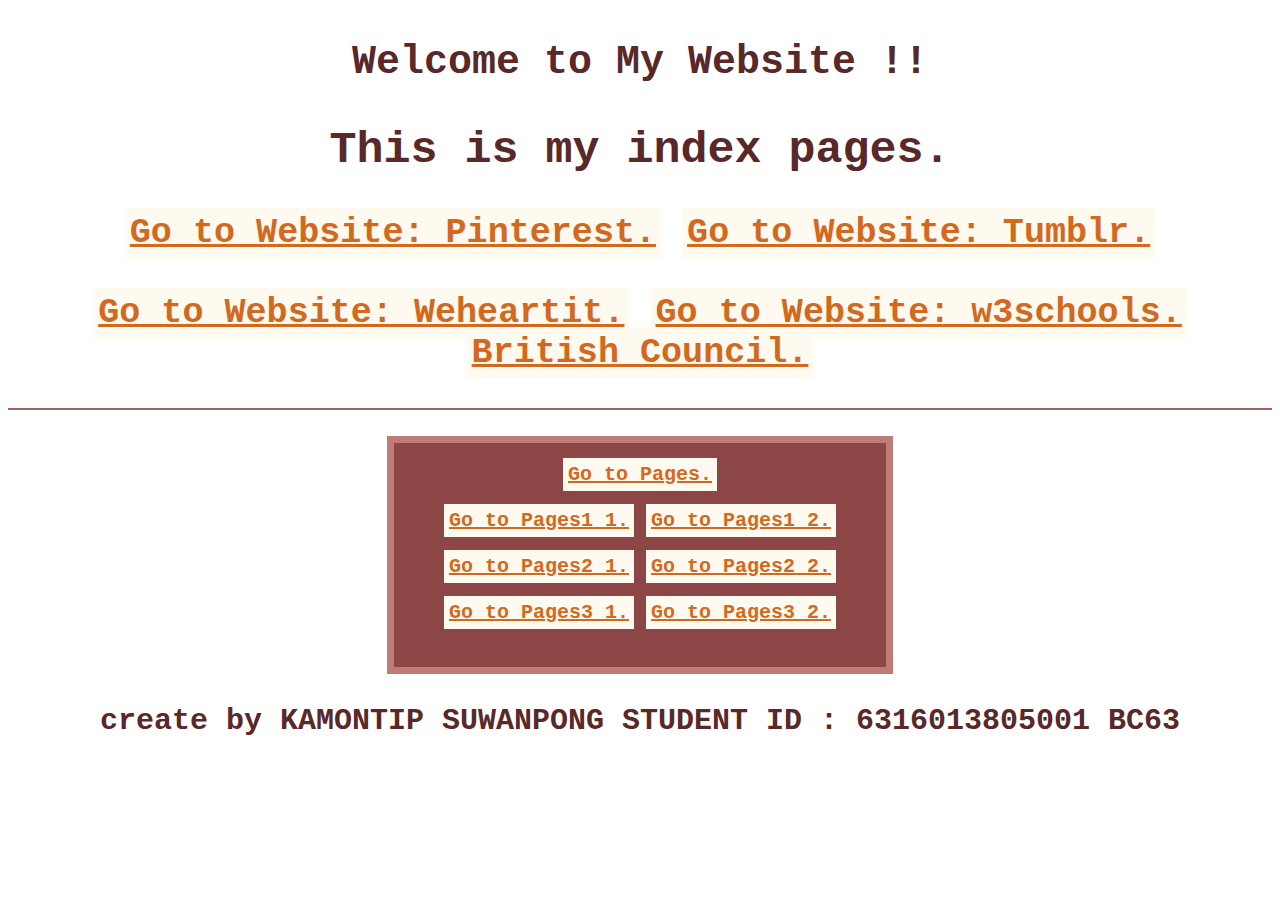
<file: index.html>
<!DOCTYPE html>
<html lang="en">
<head>
    <!--credit background image = CLOUD BOI Art Print by Karine LeBlanc-->
    <!--use this image for learning not business-->
    <!--my home pages-->
    <link rel="stylesheet" href="css/styles.css">
    <meta charset="UTF-8">
    <title>INDEX</title>
</head>
<body id="a1">
    <p style="font-size: 40px;"><b>Welcome to My Website !!</b></p>
    <h2>This is my index pages.</h2>
    <h3>
        <a href="https://www.pinterest.com/" target="_blank">Go to Website: Pinterest.</a>
        <a href="https://www.tumblr.com/" target="_blank">Go to Website: Tumblr.</a><br><br>
        <a href="https://weheartit.com/" target="_blank">Go to Website: Weheartit.</a>
        <a href="https://www.w3schools.com/" target="_blank">Go to Website: w3schools.</a>
        <a href="https://www.britishcouncil.or.th/" target="_blank">British Council.</a>
    </h3>
    <hr noshade color="#a26360">
    <p class="class"><b>
    <a href="pages.html" target="_self">Go to Pages.</a><br><br>
    <a href="pages1/pages1_1.html" target="_self">Go to Pages1_1.</a>
    <a href="pages1/pages1_2.html" target="_self">Go to Pages1_2.</a><br><br>
    <a href="pages1/pages2/pages2_1.html" target="_self">Go to Pages2_1.</a>
    <a href="pages1/pages2/pages2_2.html" target="_self">Go to Pages2_2.</a><br><br>
    <a href="pages1/pages2/pages3/pages3_1.html" target="_self">Go to Pages3_1.</a>
    <a href="pages1/pages2/pages3/pages3_2.html" target="_self">Go to Pages3_2.</a><br><br>
    </b></p>
    <p><b>create by KAMONTIP SUWANPONG STUDENT ID : 6316013805001  BC63</b></p>
</body>
</html>
</file>
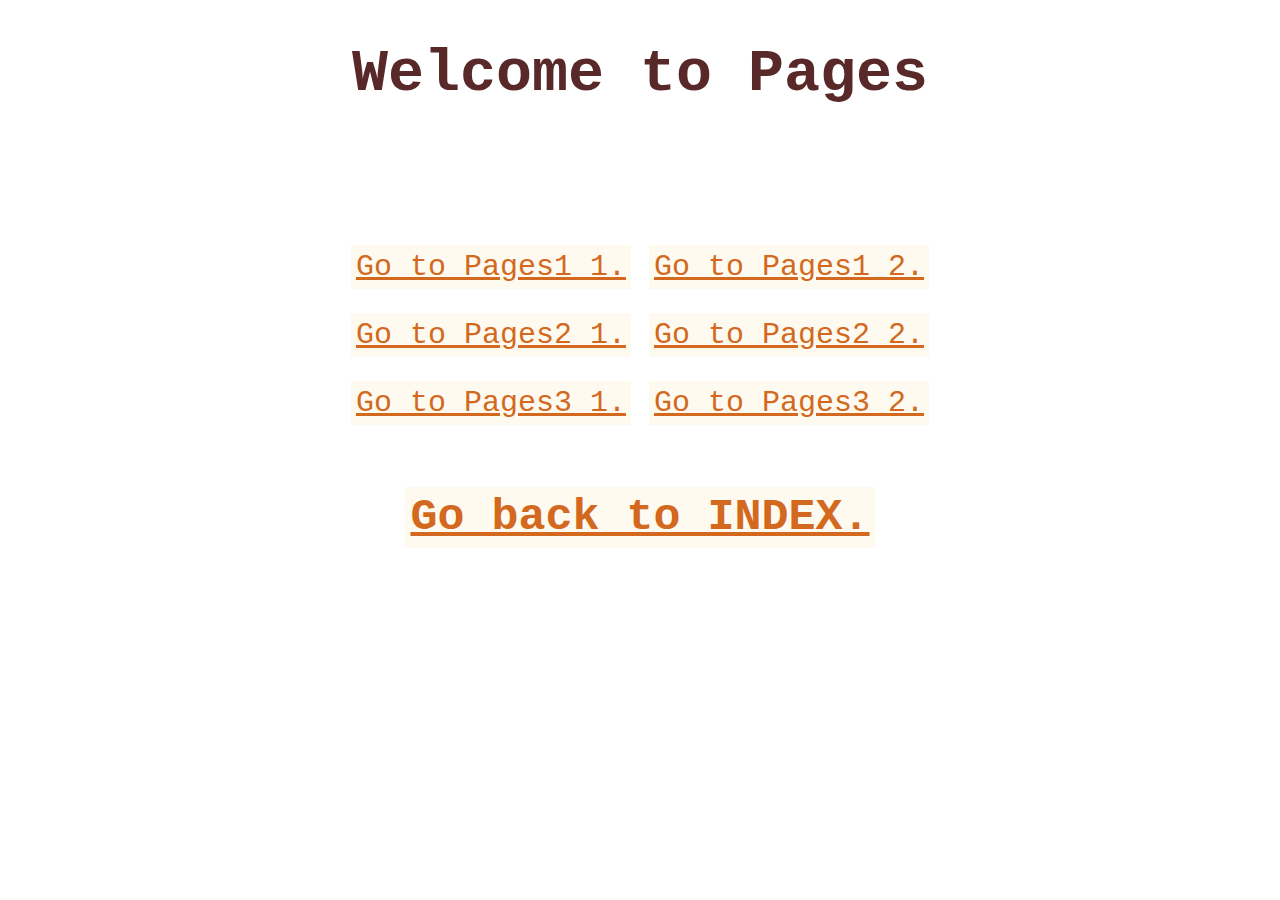
<file: pages.html>
<!DOCTYPE html>
<html lang="en">
<head>
    <!--ลิ้งค์ภายในwebsite ตำแหน่งเดียวกัน-->
    <link rel="stylesheet" href="css/styles.css">
    <meta charset="UTF-8">
    <title>Pages</title>
</head>
<body id="a1">
    <h1>Welcome to Pages</h1><br><br><br>
    <a href="pages1/pages1_1.html" target="_self">Go to Pages1_1.</a>
    <a href="pages1/pages1_2.html" target="_self">Go to Pages1_2.</a><br><br>
    <a href="pages1/pages2/pages2_1.html" target="_self">Go to Pages2_1.</a>
    <a href="pages1/pages2/pages2_2.html" target="_self">Go to Pages2_2.</a><br><br>
    <a href="pages1/pages2/pages3/pages3_1.html" target="_self">Go to Pages3_1.</a>
    <a href="pages1/pages2/pages3/pages3_2.html" target="_self">Go to Pages3_2.</a><br><br>
    <h2><a href="index.html" target="_self">Go back to INDEX.</a></h2>
</body>
</html>
</file>
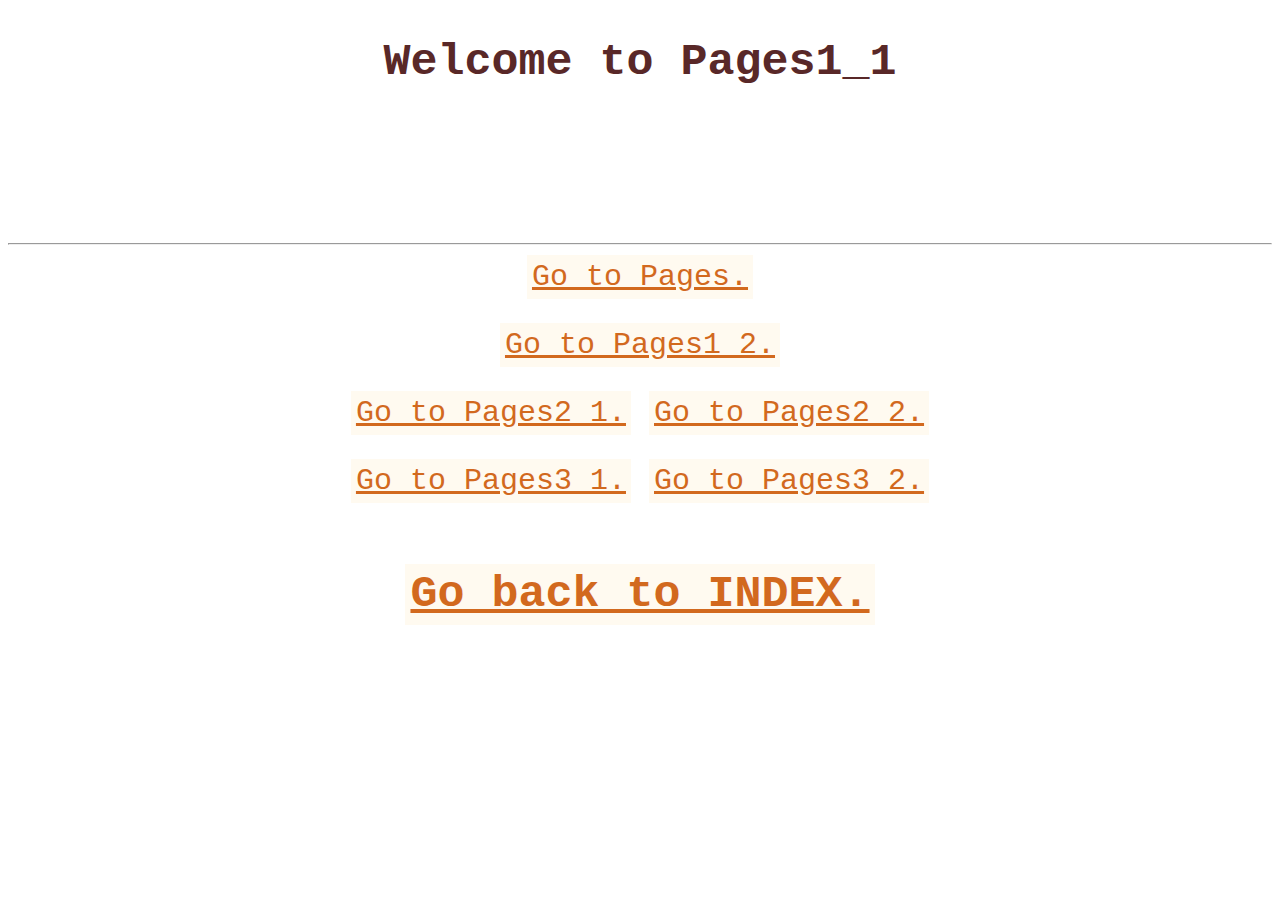
<file: pages1/pages1_1.html>
<!DOCTYPE html>
<html lang="en">
<head>
    <!--ลิ้งค์ภายในwebsite มีโฟลเดอร์ย่อย 1 ชั้น 2 link-->
    <!--โฟลเดอร์ย่อยที่ 1 ลิ้งค์ที่ 1-->
    <link rel="stylesheet" href="../css/styles.css">
    <meta charset="UTF-8">
    <title>Pages1_1</title>
</head>
<body id="a1">
    <h2>Welcome to Pages1_1</h2><br><br><br>
    <hr>
    <a href="../pages.html" target="_self">Go to Pages.</a><br><br>
    <a href="pages1_2.html" target="_self">Go to Pages1_2.</a><br><br>
    <a href="pages2/pages2_1.html" target="_self">Go to Pages2_1.</a>
    <a href="pages2/pages2_2.html" target="_self">Go to Pages2_2.</a><br><br>
    <a href="pages2/pages3/pages3_1.html" target="_self">Go to Pages3_1.</a>
    <a href="pages2/pages3/pages3_2.html" target="_self">Go to Pages3_2.</a><br><br>
    <h2><a href="../index.html" target="_self">Go back to INDEX.</a></h2>
</body>
</html>
</file>
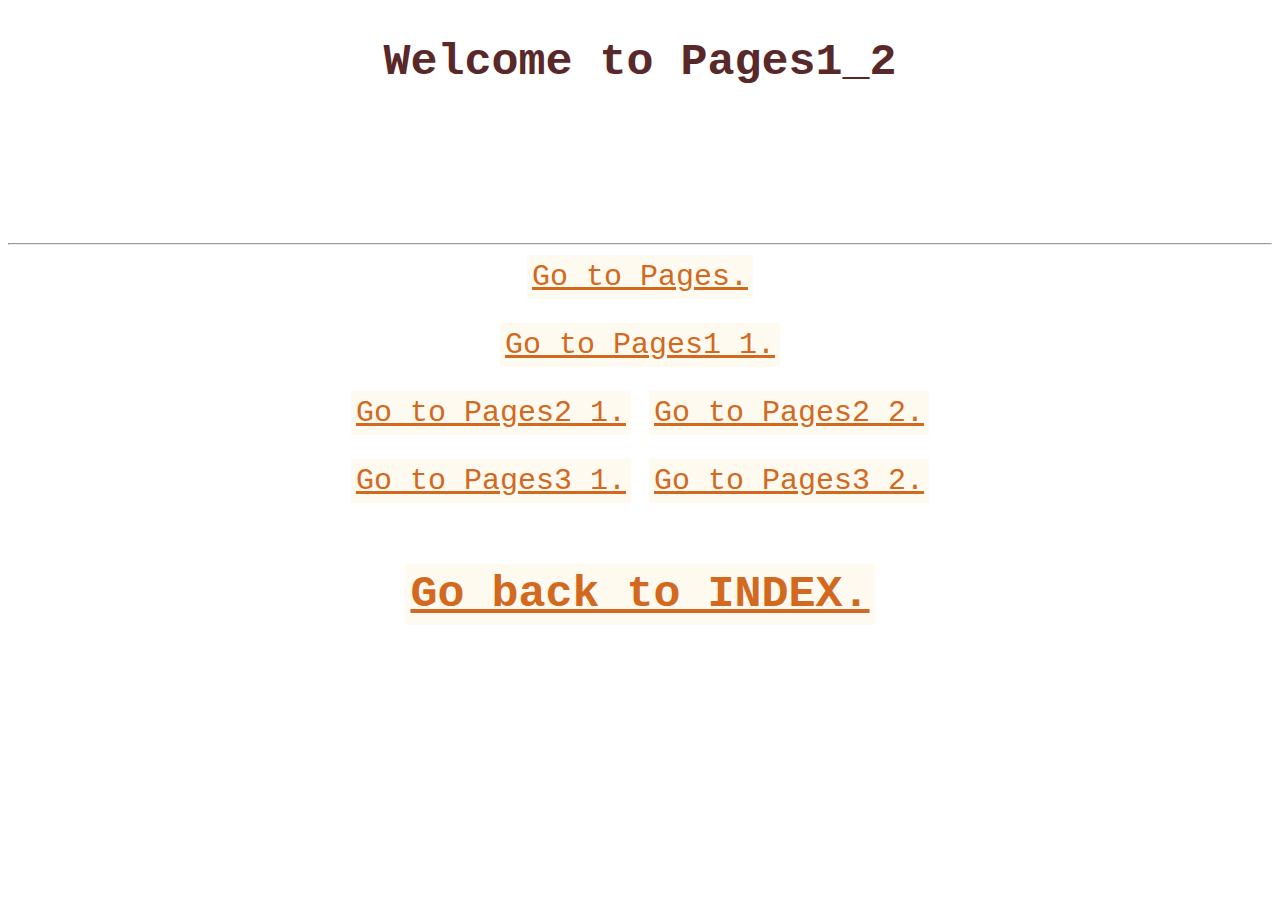
<file: pages1/pages1_2.html>
<!DOCTYPE html>
<html lang="en">
<head>
    <!--ลิ้งค์ภายในwebsite มีโฟลเดอร์ย่อย 1 ชั้น 2 link-->
    <!--โฟลเดอร์ย่อยที่ 1 ลิ้งค์ที่ 2-->
    <link rel="stylesheet" href="../css/styles.css">
    <meta charset="UTF-8">
    <title>Pages1_2</title>
</head>
<body id="a1">
    <h2>Welcome to Pages1_2</h2><br><br><br>
    <hr>
    <a href="../pages.html" target="_self">Go to Pages.</a><br><br>
    <a href="pages1_1.html" target="_self">Go to Pages1_1.</a><br><br>
    <a href="pages2/pages2_1.html" target="_self">Go to Pages2_1.</a>
    <a href="pages2/pages2_2.html" target="_self">Go to Pages2_2.</a><br><br>
    <a href="pages2/pages3/pages3_1.html" target="_self">Go to Pages3_1.</a>
    <a href="pages2/pages3/pages3_2.html" target="_self">Go to Pages3_2.</a><br><br>
    <h2><a href="../index.html" target="_self">Go back to INDEX.</a></h2>
</body>
</html>
</file>
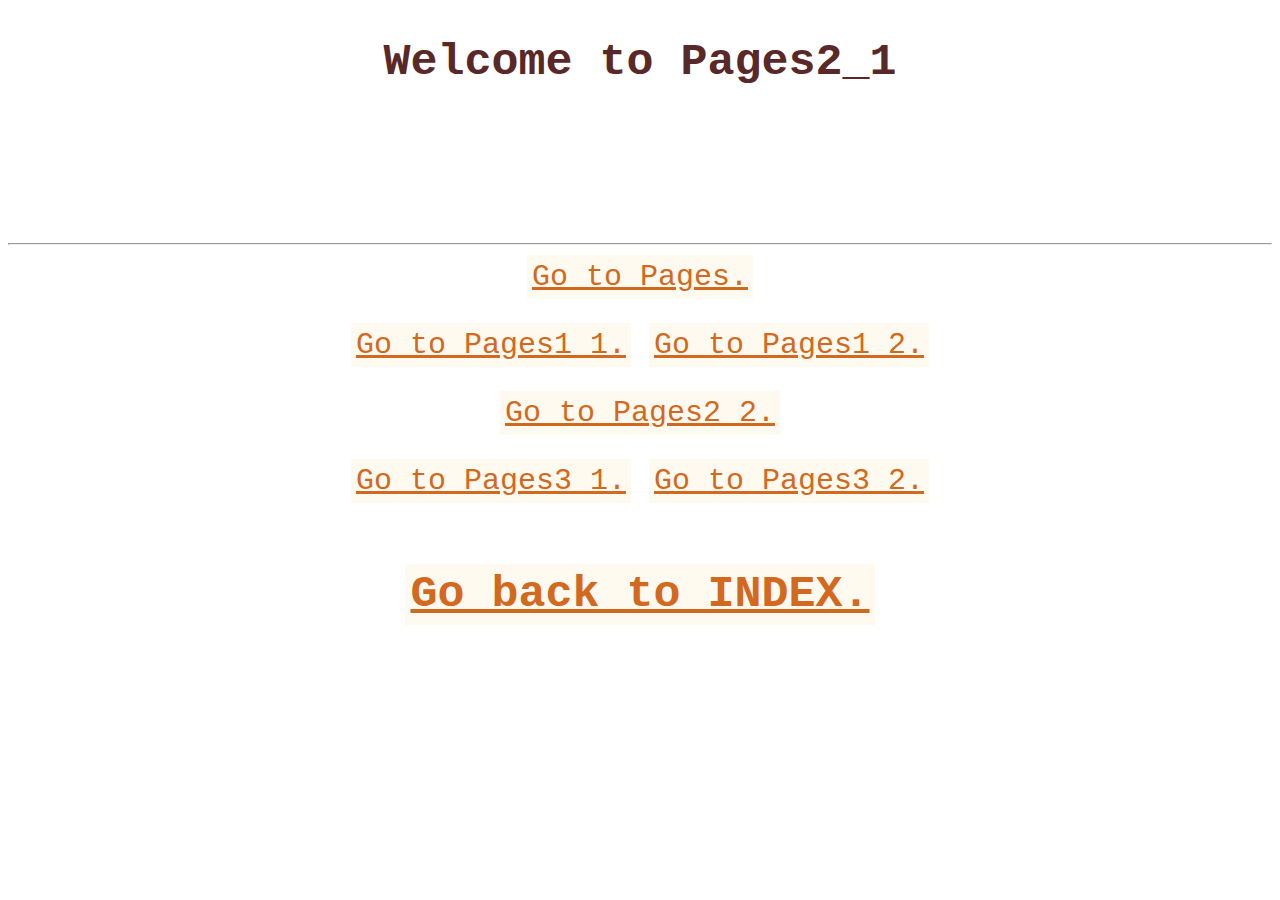
<file: pages1/pages2/pages2_1.html>
<!DOCTYPE html>
<html lang="en">
<head>
    <!--ลิ้งค์ภายในwebsite มีโฟลเดอร์ย่อย 2 ชั้น 2 link-->
    <!--โฟลเดอร์ย่อยที่ 2 ลิ้งค์ที่ 1-->
    <link rel="stylesheet" href="../../css/styles.css">
    <meta charset="UTF-8">
    <title>Pages2_1</title>
</head>
<body id="a1">
    <h2>Welcome to Pages2_1</h2><br><br><br>
    <hr>
    <a href="../../pages.html" target="_self">Go to Pages.</a><br><br>
    <a href="../pages1_1.html" target="_self">Go to Pages1_1.</a>
    <a href="../pages1_2.html" target="_self">Go to Pages1_2.</a><br><br>
    <a href="pages2_2.html" target="_self">Go to Pages2_2.</a><br><br>
    <a href="pages3/pages3_1.html" target="_self">Go to Pages3_1.</a>
    <a href="pages3/pages3_2.html" target="_self">Go to Pages3_2.</a><br><br>
    <h2><a href="../../index.html" target="_self">Go back to INDEX.</a></h2>
</body>
</html>
</file>
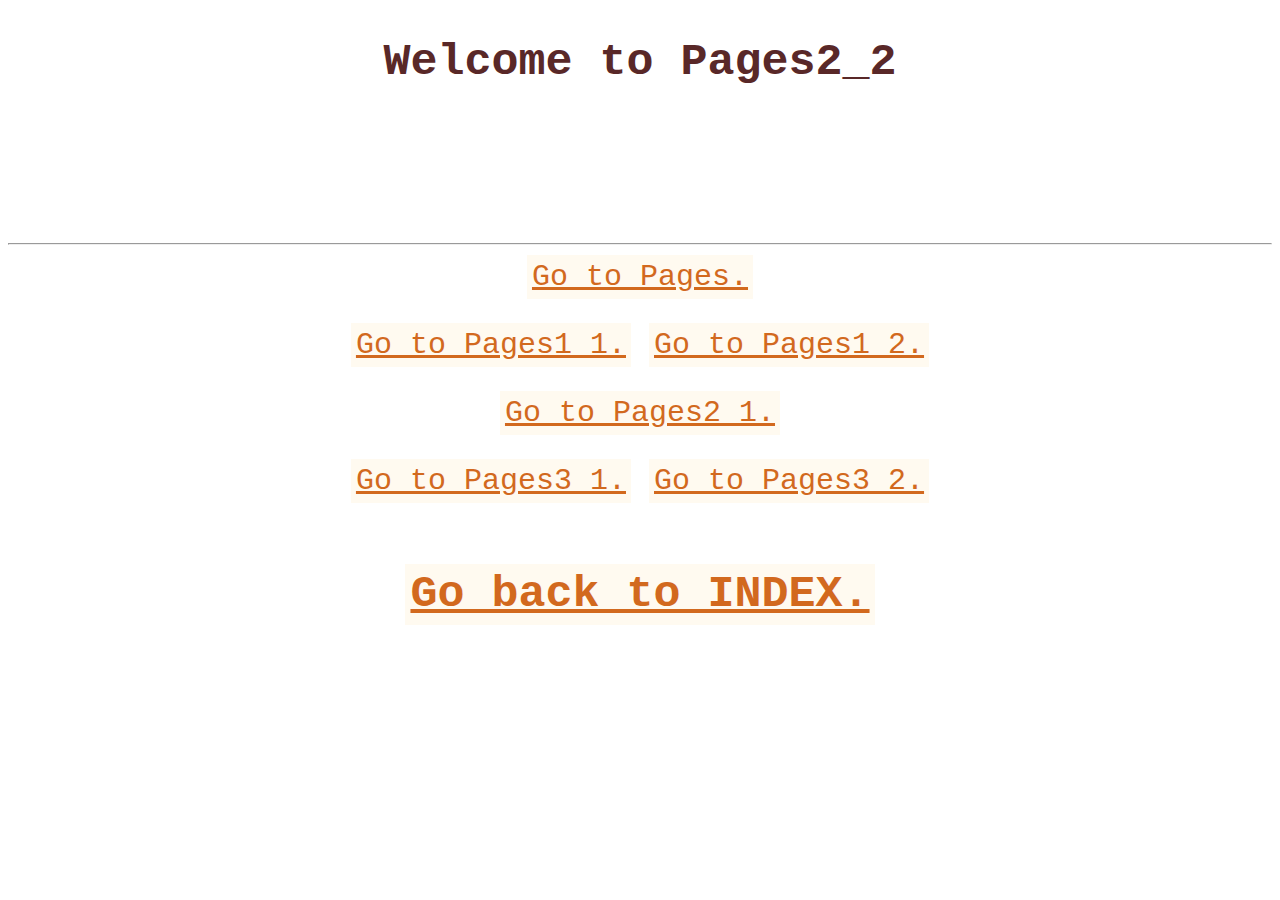
<file: pages1/pages2/pages2_2.html>
<!DOCTYPE html>
<html lang="en">
<head>
    <!--ลิ้งค์ภายในwebsite มีโฟลเดอร์ย่อย 2 ชั้น 2 link-->
    <!--โฟลเดอร์ย่อยที่ 2 ลิ้งค์ที่ 2-->
    <link rel="stylesheet" href="../../css/styles.css">
    <meta charset="UTF-8">
    <title>Pages2_2</title>
</head>
<body id="a1">
    <h2>Welcome to Pages2_2</h2><br><br><br>
    <hr>
    <a href="../../pages.html" target="_self">Go to Pages.</a><br><br>
    <a href="../pages1_1.html" target="_self">Go to Pages1_1.</a>
    <a href="../pages1_2.html" target="_self">Go to Pages1_2.</a><br><br>
    <a href="pages2_1.html" target="_self">Go to Pages2_1.</a><br><br>
    <a href="pages3/pages3_1.html" target="_self">Go to Pages3_1.</a>
    <a href="pages3/pages3_2.html" target="_self">Go to Pages3_2.</a><br><br>
    <h2><a href="../../index.html" target="_self">Go back to INDEX.</a></h2>
</body>
</html>
</file>
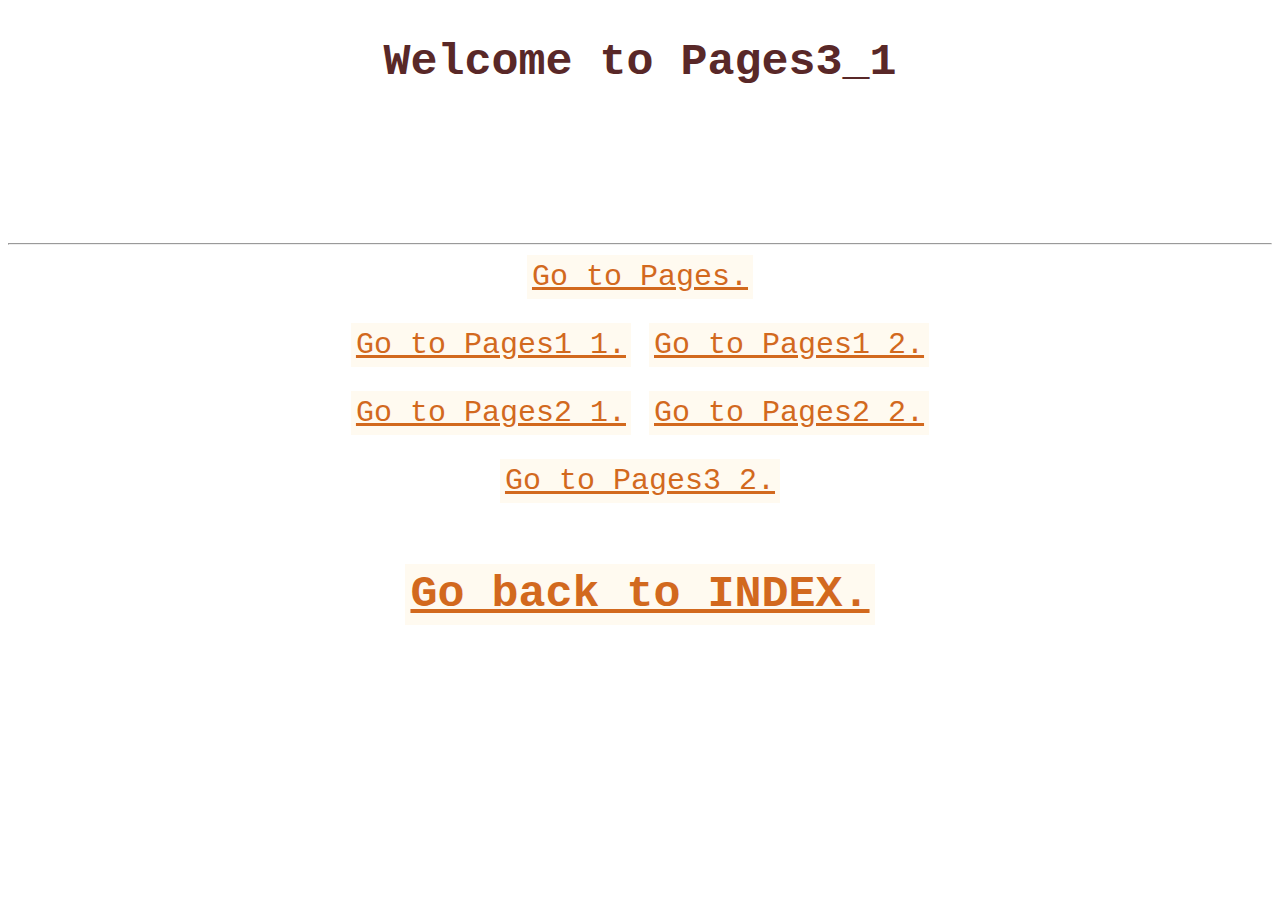
<file: pages1/pages2/pages3/pages3_1.html>
<!DOCTYPE html>
<html lang="en">
<head>
    <!--ลิ้งค์ภายในwebsite มีโฟลเดอร์ย่อย 3 ชั้น 2 link-->
    <!--โฟลเดอร์ย่อยที่ 3 ลิ้งค์ที่ 1-->
    <link rel="stylesheet" href="../../../css/styles.css">
    <meta charset="UTF-8">
    <title>Pages3_1</title>
</head>
<body id="a1">
    <h2>Welcome to Pages3_1</h2><br><br><br>
    <hr>
    <a href="../../../pages.html" target="_self">Go to Pages.</a><br><br>
    <a href="../../pages1_1.html" target="_self">Go to Pages1_1.</a>
    <a href="../../pages1_2.html" target="_self">Go to Pages1_2.</a><br><br>
    <a href="../pages2_1.html" target="_self">Go to Pages2_1.</a>
    <a href="../pages2_2.html" target="_self">Go to Pages2_2.</a><br><br>
    <a href="pages3_2.html" target="_self">Go to Pages3_2.</a><br><br>
    <h2><a href="../../../index.html" target="_self">Go back to INDEX.</a></h2>
</body>
</html>
</file>
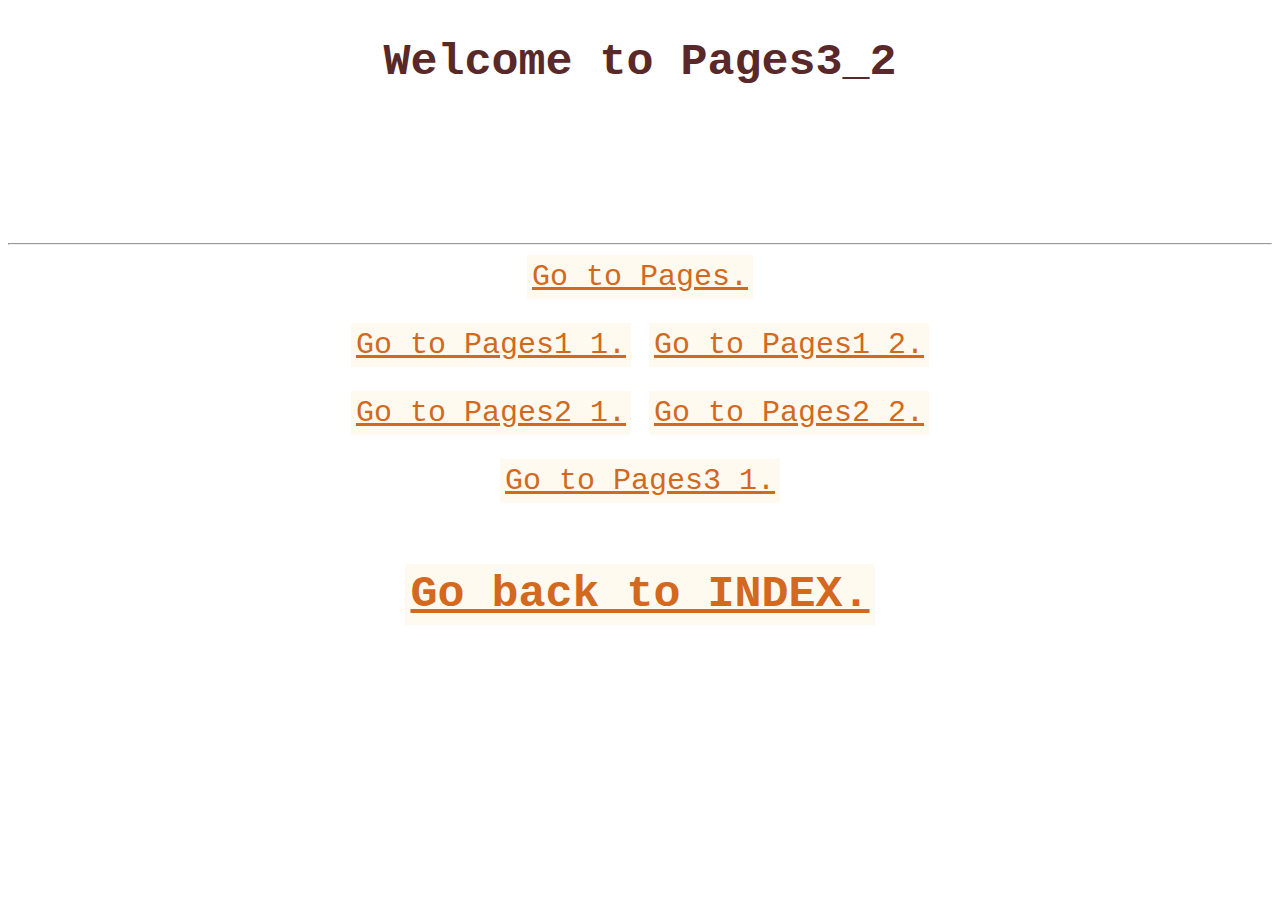
<file: pages1/pages2/pages3/pages3_2.html>
<!DOCTYPE html>
<html lang="en">
<head>
    <!--ลิ้งค์ภายในwebsite มีโฟลเดอร์ย่อย 3 ชั้น 2 link-->
    <!--โฟลเดอร์ย่อยที่ 3 ลิ้งค์ที่ 2-->
    <link rel="stylesheet" href="../../../css/styles.css">
    <meta charset="UTF-8">
    <title>Pages3_2</title>
</head>
<body id="a1">
    <h2>Welcome to Pages3_2</h2><br><br><br>
    <hr>
    <a href="../../../pages.html" target="_self">Go to Pages.</a><br><br>
    <a href="../../pages1_1.html" target="_self">Go to Pages1_1.</a>
    <a href="../../pages1_2.html" target="_self">Go to Pages1_2.</a><br><br>
    <a href="../pages2_1.html" target="_self">Go to Pages2_1.</a>
    <a href="../pages2_2.html" target="_self">Go to Pages2_2.</a><br><br>
    <a href="pages3_1.html" target="_self">Go to Pages3_1.</a><br><br>
    <h2><a href="../../../index.html" target="_self">Go back to INDEX.</a></h2>
</body>
</html>
</file>
<file: css/styles.css>
#a1 {
    text-align: center; color: #592828;
    font-size: 30px;
}
a:link,a:visited {
    color:chocolate;
    background-color: floralwhite;
    padding: 5px 5px;
}
a:hover,a:active {
    color: #B86B77;
    background-color: #F7CAC9;
}
body {
    font-family: 'Courier New', Courier, monospace;
    background-image:url(https://img.rawpixel.com/s3fs-private/rawpixel_images/website_content/v957-nunny-16_2-kliruumr.jpg?w=1000&dpr=1&fit=default&crop=default&q=65&vib=3&con=3&usm=15&bg=F4F4F3&ixlib=js-2.2.1&s=b09b792730aea6c38e1e05015422e6c2)
}
.class {
    text-decoration: crimson;
    font-size: 20px;
    padding-top: 20px; padding-bottom: 20px; padding-left: 20px; padding-right: 20px;
    margin-top:2%; margin-left: 30%; margin-right: 30%;
    border:7px solid#BF7B75;
    background-color: #8C4646;
}
</file>
